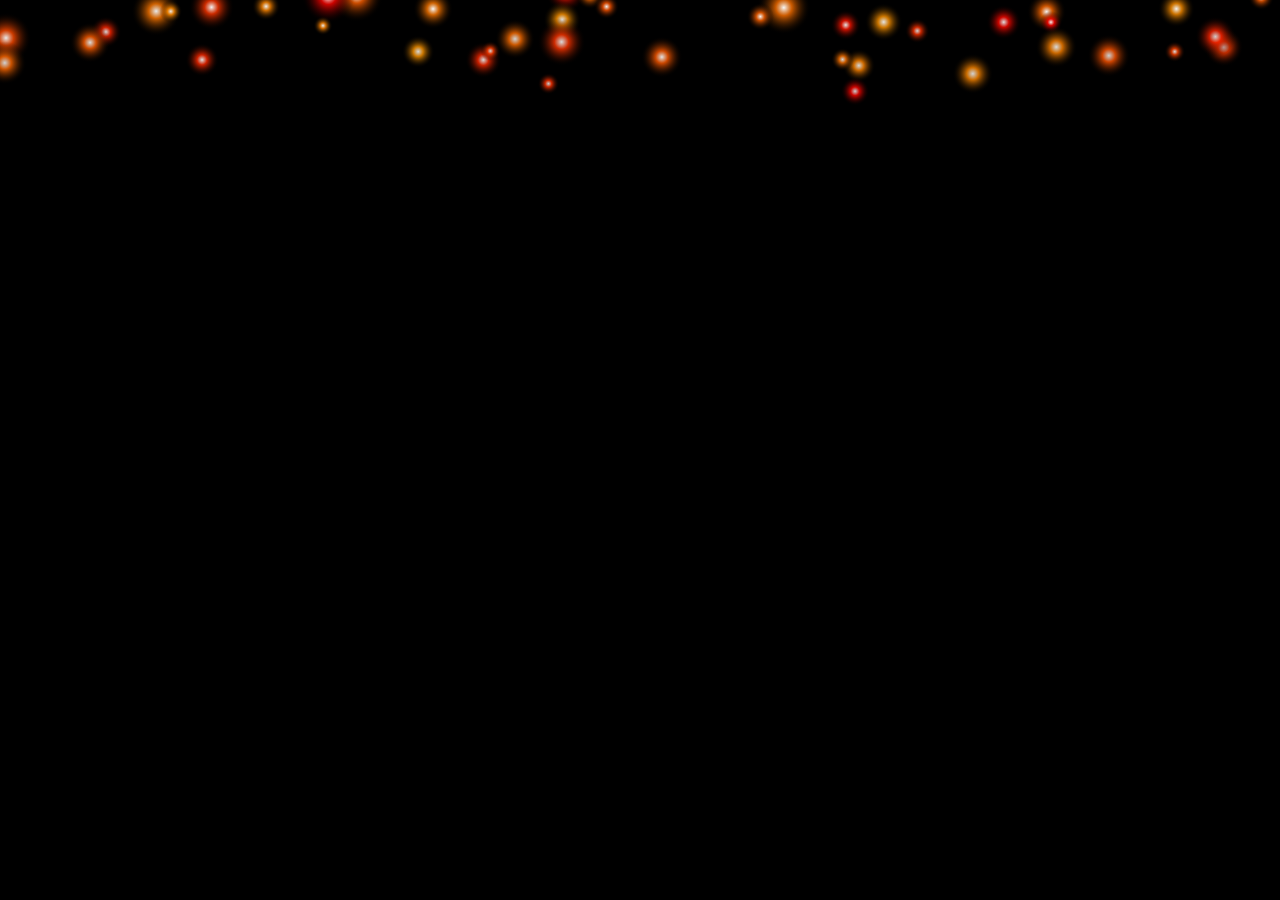
<file: src/components/fires.html>
<!DOCTYPE html>
<html lang="en">
<head>
  <meta charset="UTF-8">
  <title>Top Flame Animation</title>
  <style>
    html, body {
      margin: 0;
      padding: 0;
      background: black;
      overflow: hidden;
    }
    canvas {
      display: block;
    }
  </style>
</head>
<body>
  <canvas id="fireCanvas"></canvas>
  <script>
    const canvas = document.getElementById('fireCanvas');
    const ctx = canvas.getContext('2d');

    // Adjust canvas size to fill the window
    function resizeCanvas() {
      canvas.width = window.innerWidth;
      canvas.height = window.innerHeight;
    }
    window.addEventListener('resize', resizeCanvas);
    resizeCanvas();

    // Particle system settings
    const particles = [];
    const maxParticles = 200;

    class Particle {
      constructor() {
        // Start at a random horizontal position, just above the canvas
        this.x = Math.random() * canvas.width;
        this.y = -10; 
        this.size = Math.random() * 20 + 10;
        this.speed = Math.random() * 2 + 1;
        // Flame-like color: mix of red/orange tones
        const r = 255;
        const g = Math.floor(Math.random() * 155);
        const b = 0;
        this.color = `rgba(${r}, ${g}, ${b}, 0.8)`;
        this.opacity = 1;
      }
      update() {
        // Move downward
        this.y += this.speed;
        // Gradually fade and shrink
        this.opacity -= 0.005;
        this.size *= 0.995;
      }
      draw() {
        // Create a radial gradient for a glowing effect
        let gradient = ctx.createRadialGradient(this.x, this.y, 0, this.x, this.y, this.size);
        gradient.addColorStop(0, `rgba(255,255,255,${this.opacity})`);
        gradient.addColorStop(0.3, this.color);
        gradient.addColorStop(1, `rgba(0,0,0,0)`);
        ctx.fillStyle = gradient;
        ctx.beginPath();
        ctx.arc(this.x, this.y, this.size, 0, Math.PI * 2);
        ctx.fill();
      }
    }

    function createParticle() {
      if (particles.length < maxParticles) {
        particles.push(new Particle());
      }
    }

    function animate() {
      // Clear the canvas on each frame
      ctx.clearRect(0, 0, canvas.width, canvas.height);
      
      // Create new particles continuously
      createParticle();
      
      // Update and draw each particle
      for (let i = particles.length - 1; i >= 0; i--) {
        let p = particles[i];
        p.update();
        p.draw();
        // Remove particles that have faded out or left the screen
        if (p.y - p.size > canvas.height || p.opacity <= 0) {
          particles.splice(i, 1);
        }
      }
      requestAnimationFrame(animate);
    }
    
    animate();
  </script>
</body>
</html>
</file>
